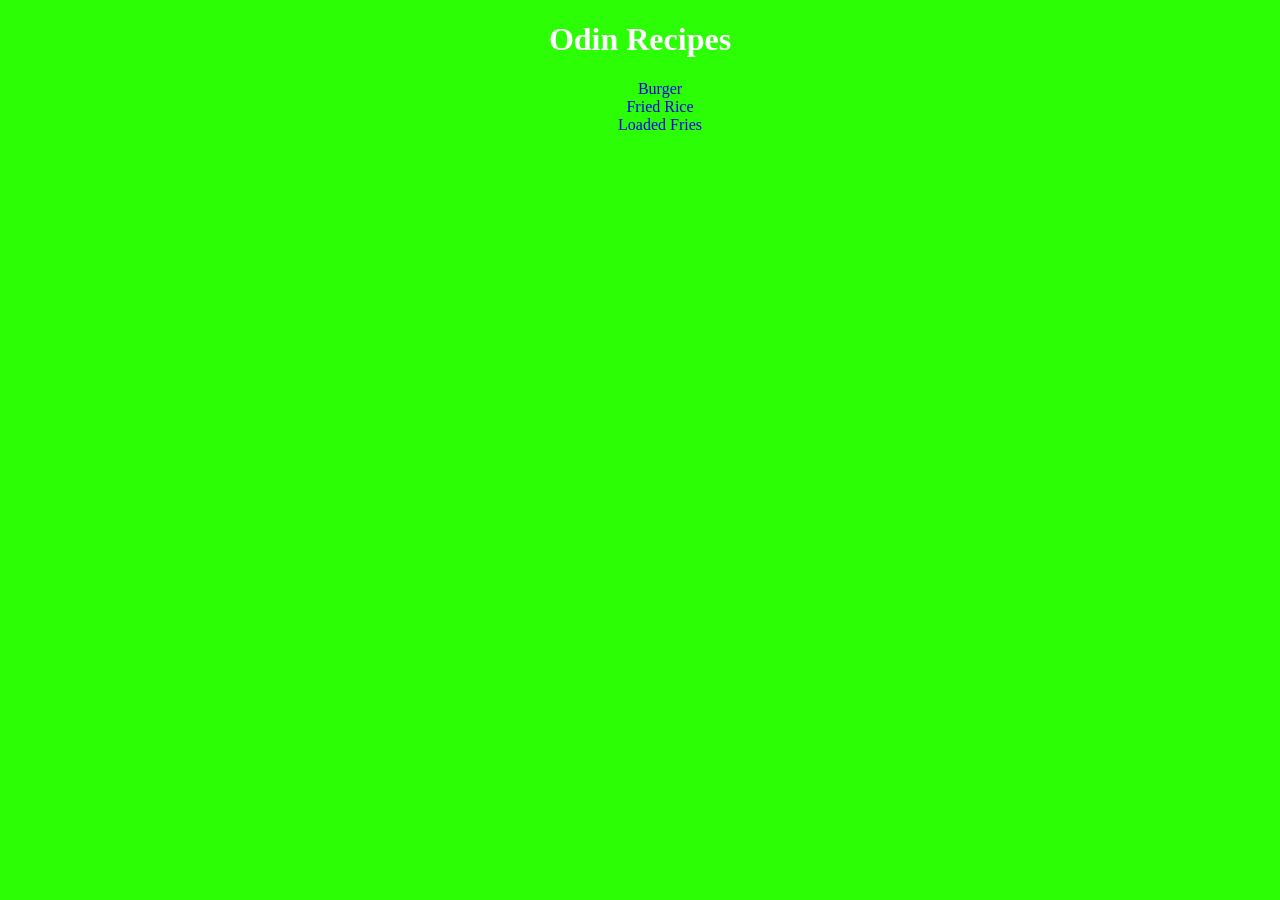
<file: index.html>
<!DOCTYPE html>
<html lang="en">
<head>
    <meta charset="UTF-8">
    <meta name="viewport" content="width=device-width, initial-scale=1.0">
    <title>Recipes</title>
    <link rel="stylesheet" href="styles.css">
</head>
<body>
    <h1 class="title">Odin Recipes</h1>
    <div class="section-2">
    <ul class="bullet-points">
        <li><a href = "./recipes/Burger.html">Burger</a></li>
        <li><a href="./recipes/Fried_rice.html">Fried Rice</a></li>
        <li><a href="./recipes/Loaded_fries.html">Loaded Fries</a></li>
    </ul>
    </div>
    </div>
</body>
</html>
</file>
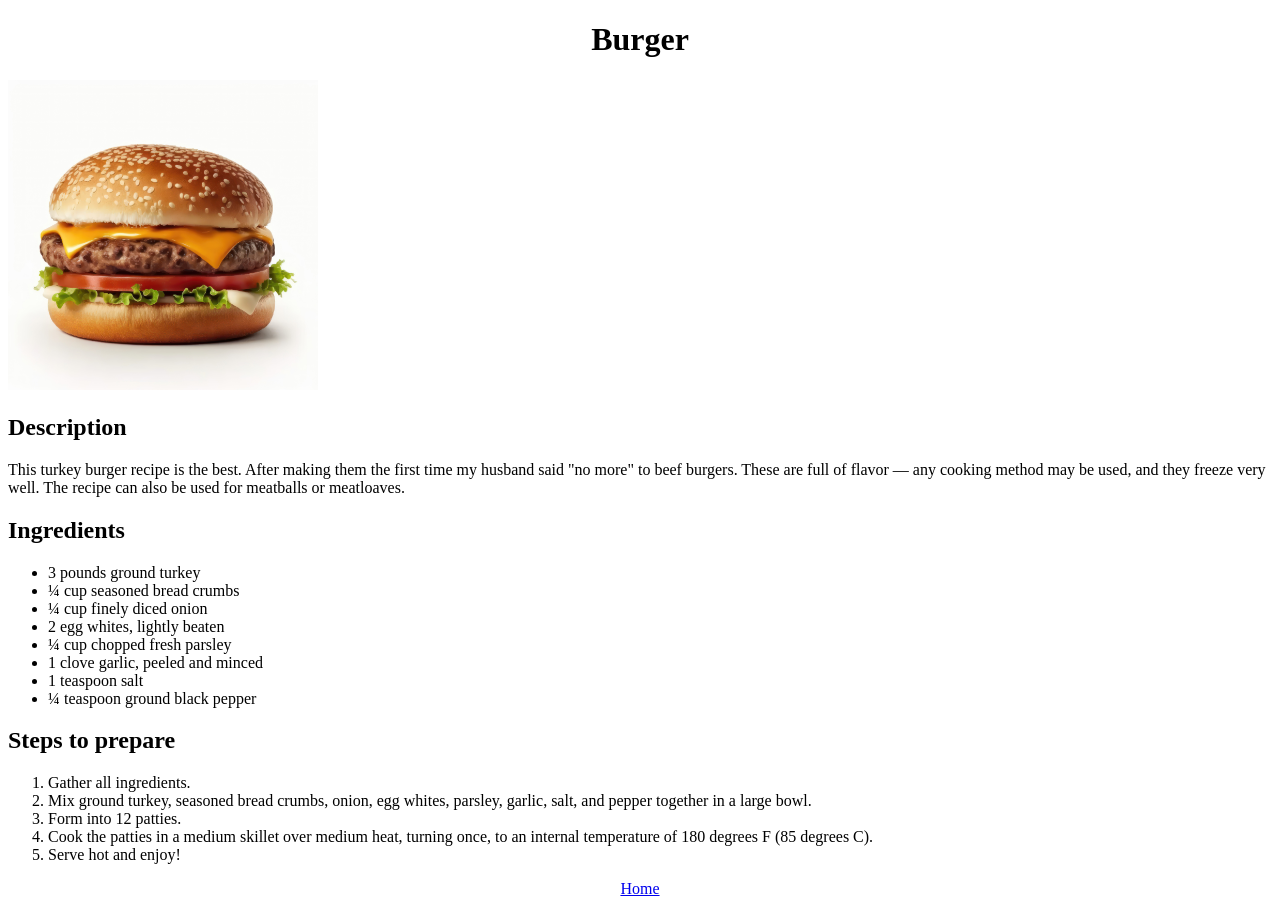
<file: recipes/Burger.html>
<!DOCTYPE html>
<html lang="en">
<head>
    <meta charset="UTF-8">
    <meta name="viewport" content="width=device-width, initial-scale=1.0">
    <title>Recipe #1</title>
</head>
<body>
    <h1><center>Burger</center></h1>
    <img src="../images/burger.jpg" alt="Turkey-burger" width="310" height="310">
    <h2>Description</h2>
    <p>This turkey burger recipe is the best. After making them the first time my husband said "no more" to beef burgers. These are full of flavor — any cooking method may be used, and they freeze very well. The recipe can also be used for meatballs or meatloaves.</p>
    <h2>Ingredients</h2>
    <ul>
        <li>3 pounds ground turkey</li>
        <li>¼ cup seasoned bread crumbs</li>
        <li>¼ cup finely diced onion</li>
        <li>2 egg whites, lightly beaten</li>
        <li>¼ cup chopped fresh parsley</li>
        <li>1 clove garlic, peeled and minced</li>
        <li>1 teaspoon salt</li>
        <li>¼ teaspoon ground black pepper</li>
    </ul>
    <h2>Steps to prepare</h2>
    <ol>
        <li>Gather all ingredients.</li>
        <li>Mix ground turkey, seasoned bread crumbs, onion, egg whites, parsley, garlic, salt, and pepper together in a large bowl.</li>
        <li>Form into 12 patties.</li>
        <li>Cook the patties in a medium skillet over medium heat, turning once, to an internal temperature of 180 degrees F (85 degrees C).</li>
        <li>Serve hot and enjoy!</li>
    </ol>
    <a href="../index.html"><center>Home</center></a>
</body>
</html>
</file>
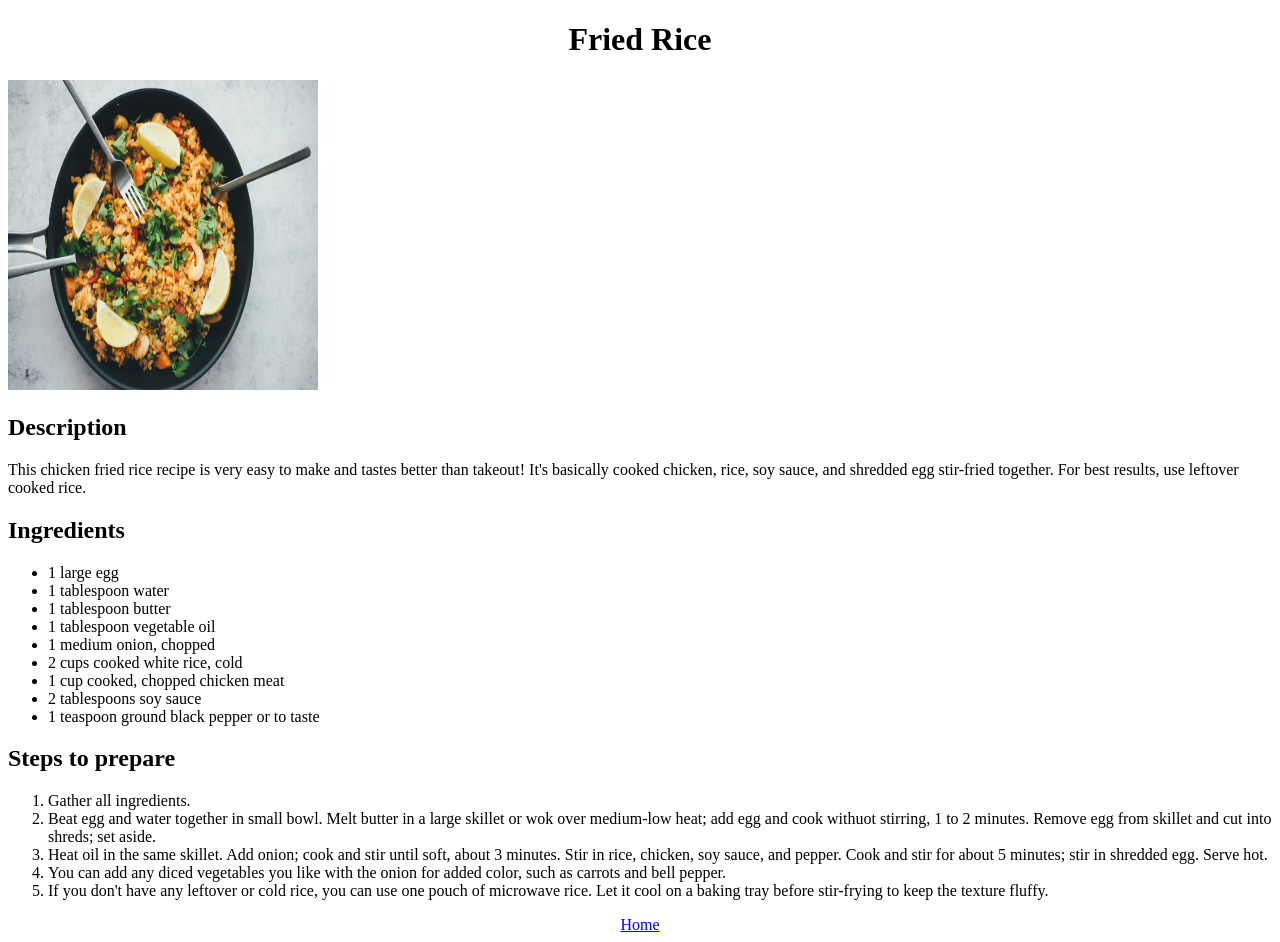
<file: recipes/Fried_rice.html>
<!DOCTYPE html>
<html lang="en">
<head>
    <meta charset="UTF-8">
    <meta name="viewport" content="width=device-width, initial-scale=1.0">
    <title>Recipe #2</title>
</head>
<body>
    <h1><center>Fried Rice</center></h1>
    <img src="../images/Fried_rice.jpg" alt="Fried_rice" width="310" height="310">
    <h2>Description</h2>
    <p>This chicken fried rice recipe is very easy to make and tastes better than takeout! It's basically cooked chicken, rice, soy sauce, and shredded egg stir-fried together. For best results, use leftover cooked rice.</p>
    <h2>Ingredients</h2>
    <ul>
        <li>1 large egg</li>
        <li>1 tablespoon water</li>
        <li>1 tablespoon butter</li>
        <li>1 tablespoon vegetable oil</li>
        <li>1 medium onion, chopped</li>
        <li>2 cups cooked white rice, cold</li>
        <li>1 cup cooked, chopped chicken meat</li>
        <li>2 tablespoons soy sauce</li>
        <li>1 teaspoon ground black pepper or to taste</li>
    </ul>
    <h2>Steps to prepare</h2>
    <ol>
        <li>Gather all ingredients.</li>
        <li>Beat egg and water together in small bowl. Melt butter in a large skillet or wok over medium-low heat; add egg and cook withuot stirring, 1 to 2 minutes. Remove egg from skillet and cut into shreds; set aside.</li>
        <li>Heat oil in the same skillet. Add onion; cook and stir until soft, about 3 minutes. Stir in rice, chicken, soy sauce, and pepper. Cook and stir for about 5 minutes; stir in shredded egg. Serve hot.</li>
        <li>You can add any diced vegetables you like with the onion for added color, such as carrots and bell pepper.</li>
        <li>If you don't have any leftover or cold rice, you can use one pouch of microwave rice. Let it cool on a baking tray before stir-frying to keep the texture fluffy.</li>
    </ol>
    <a href="../index.html"><center>Home</center></a>
</body>
</html>
</file>
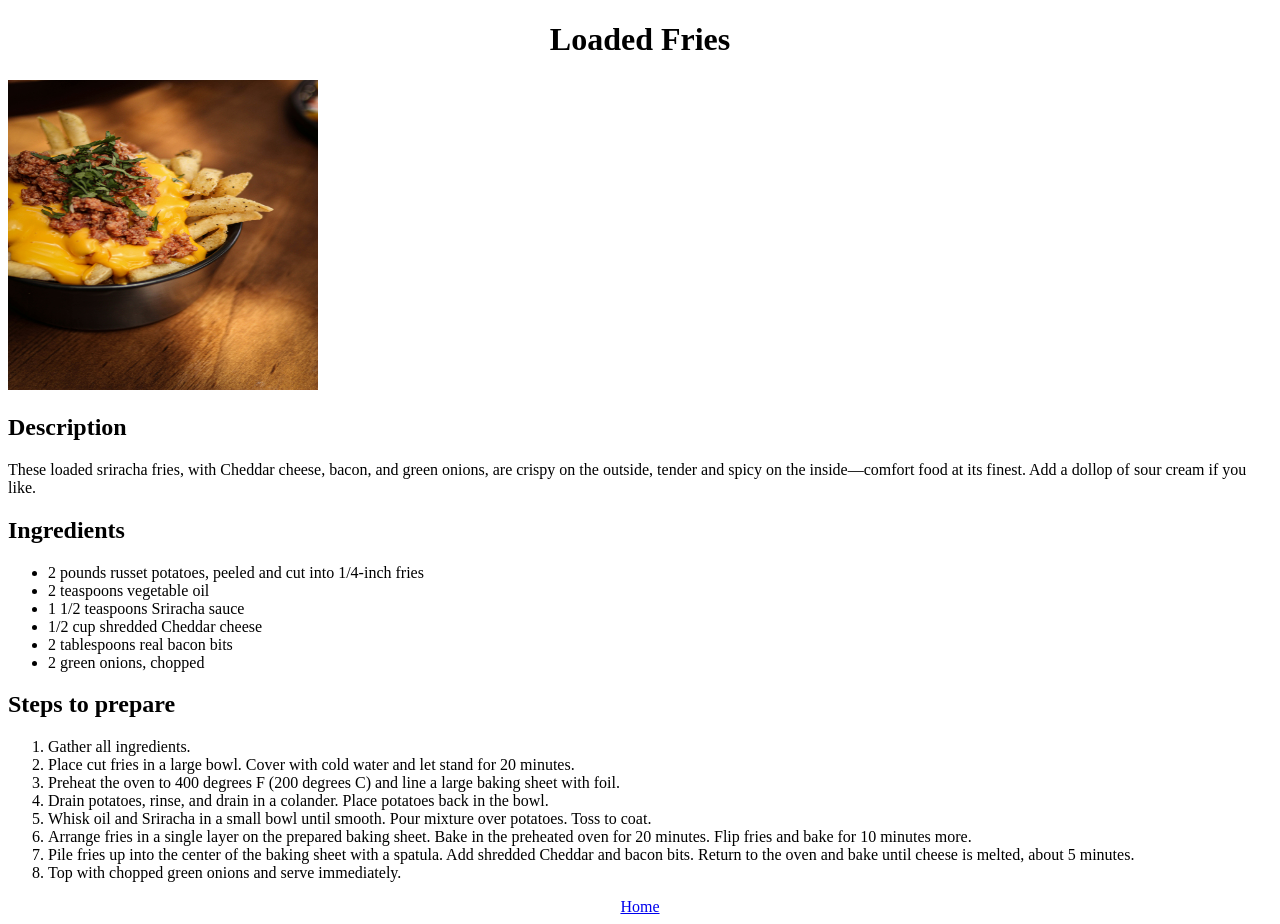
<file: recipes/Loaded_fries.html>
<!DOCTYPE html>
<html lang="en">
<head>
    <meta charset="UTF-8">
    <meta name="viewport" content="width=device-width, initial-scale=1.0">
    <title>Recipe #3</title>
</head>
<body>
    <h1><center>Loaded Fries</center></h1>
    <img src="../images/Loaded_fries.jpg" alt="Loaded_fries" width="310" height="310">
    <h2>Description</h2>
    <p>These loaded sriracha fries, with Cheddar cheese, bacon, and green onions, are crispy on the outside, tender and spicy on the inside—comfort food at its finest. Add a dollop of sour cream if you like.</p>
    <h2>Ingredients</h2>
    <ul>
        <li>2 pounds russet potatoes, peeled and cut into 1/4-inch fries</li>
        <li>2 teaspoons vegetable oil</li>
        <li>1 1/2 teaspoons Sriracha sauce</li>
        <li>1/2 cup shredded Cheddar cheese</li>
        <li>2 tablespoons real bacon bits</li>
        <li>2 green onions, chopped</li>
    </ul>
    <h2>Steps to prepare</h2>
    <ol>
        <li>Gather all ingredients.</li>
        <li>Place cut fries in a large bowl. Cover with cold water and let stand for 20 minutes.</li>
        <li>Preheat the oven to 400 degrees F (200 degrees C) and line a large baking sheet with foil.</li>
        <li>Drain potatoes, rinse, and drain in a colander. Place potatoes back in the bowl.</li>
        <li>Whisk oil and Sriracha in a small bowl until smooth. Pour mixture over potatoes. Toss to coat.</li>
        <li>Arrange fries in a single layer on the prepared baking sheet. Bake in the preheated oven for 20 minutes. Flip fries and bake for 10 minutes more.</li>
        <li>Pile fries up into the center of the baking sheet with a spatula. Add shredded Cheddar and bacon bits. Return to the oven and bake until cheese is melted, about 5 minutes.</li>
        <li>Top with chopped green onions and serve immediately.</li>
    </ol>
    <a href="../index.html"><center>Home</center></a>
</body>
</html>
</file>
<file: styles.css>
body{
    background-color: #2CFF05;
}
.title{
    text-align: center;
    color:white;

}
ul{
    display: flex;
    justify-content: center;
    flex-direction: column;
    align-items: center;
    list-style:none;

}
li a{
    text-decoration: none;
}
</file>
